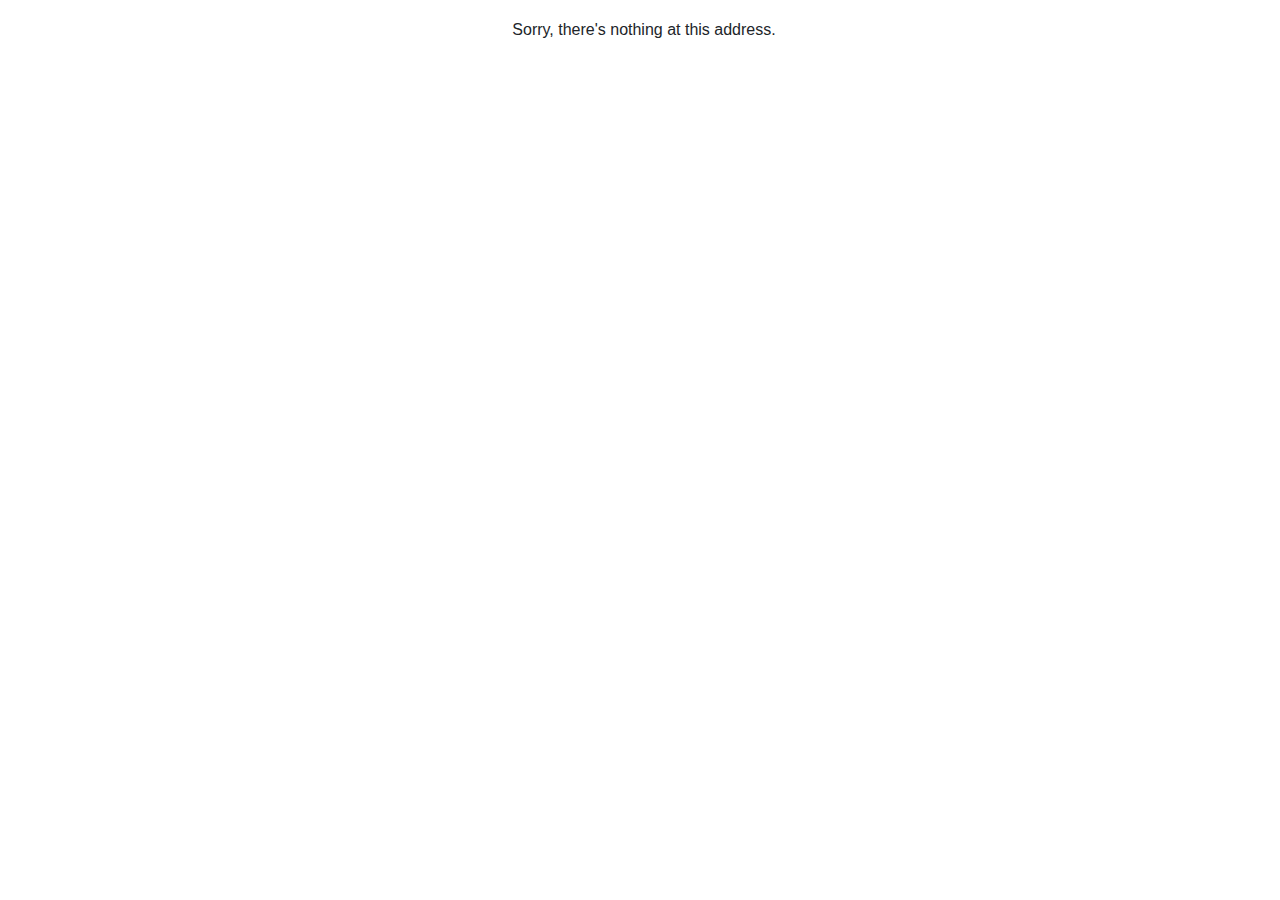
<file: Piet.Web/wwwroot/index.html>
<!DOCTYPE html>
<html lang="en">

<head>
    <meta charset="utf-8" />
    <meta name="viewport" content="width=device-width, initial-scale=1.0, maximum-scale=1.0, user-scalable=no" />
    <title>Piet.Web</title>
    <base href="/" />
    <link href="css/bootstrap/bootstrap.min.css" rel="stylesheet" />
    <link href="css/app.css" rel="stylesheet" />
    <link href="Piet.Web.styles.css" rel="stylesheet" />
</head>

<body>
    <div id="app">Loading...</div>

    <div id="blazor-error-ui">
        An unhandled error has occurred.
        <a href="" class="reload">Reload</a>
        <a class="dismiss">🗙</a>
    </div>
    <script src="_framework/blazor.webassembly.js"></script>
</body>

</html>
</file>
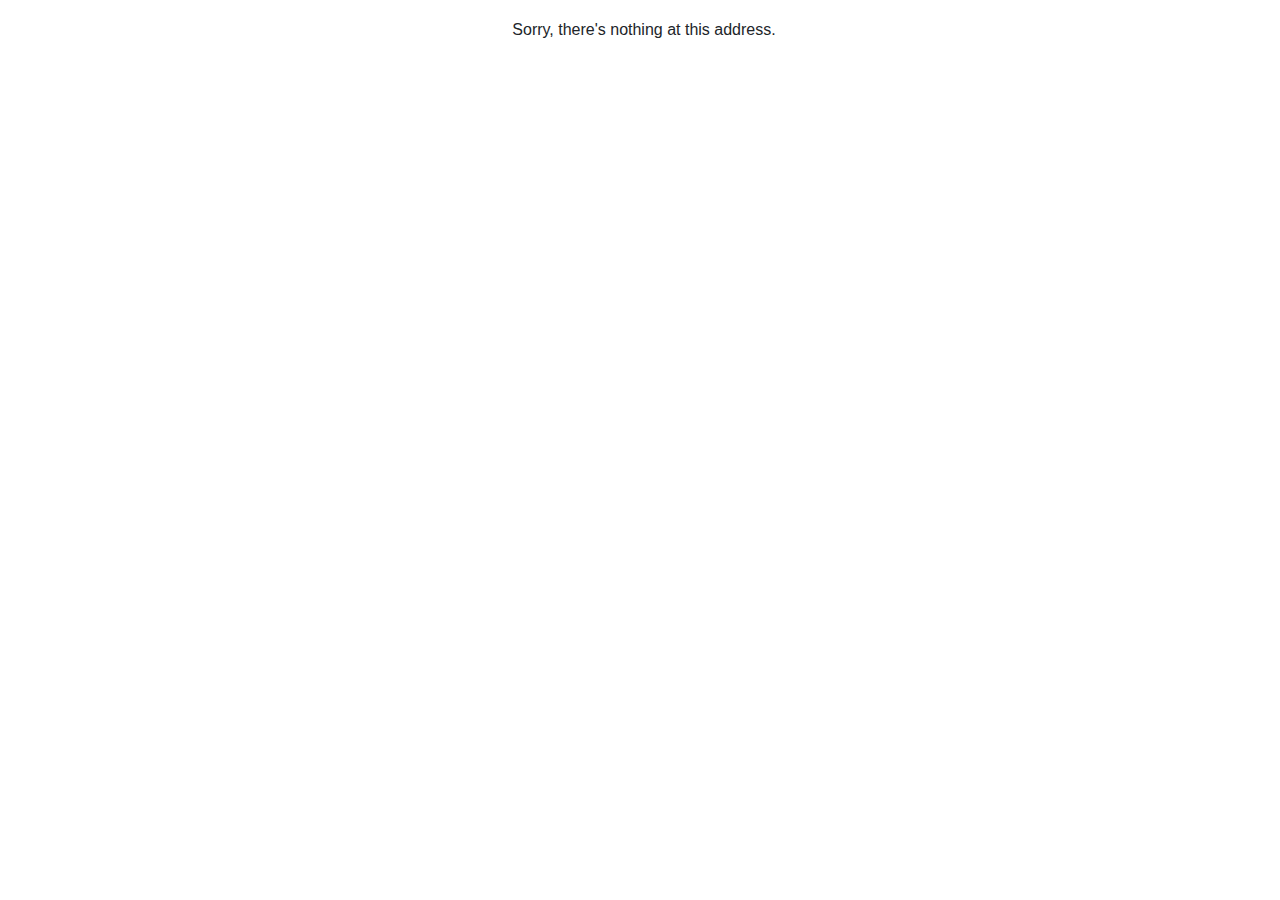
<file: src/Piet.Web/wwwroot/index.html>
<!DOCTYPE html>
<html lang="en">

<head>
    <meta charset="utf-8" />
    <meta name="viewport" content="width=device-width, initial-scale=1.0, maximum-scale=1.0, user-scalable=no" />
    <title>Piet.Web</title>
    <base href="/" />
    <link href="css/bootstrap/bootstrap.min.css" rel="stylesheet" />
    <link href="css/app.css" rel="stylesheet" />
    <link href="Piet.Web.styles.css" rel="stylesheet" />
    <link href="_content/Blazored.Modal/blazored-modal.css" rel="stylesheet" />
</head>

<body>
    <div id="app">Loading...</div>

    <div id="blazor-error-ui">
        An unhandled error has occurred.
        <a href="" class="reload">Reload</a>
        <a class="dismiss">🗙</a>
    </div>
<script src="_framework/blazor.webassembly.js"></script>
<script src="_content/Blazored.Modal/blazored.modal.js"></script>
</body>

</html>
</file>
<file: Piet.Web/wwwroot/css/app.css>
﻿@import url('open-iconic/font/css/open-iconic-bootstrap.min.css');

html, body {
    font-family: 'Helvetica Neue', Helvetica, Arial, sans-serif;
}

h1:focus {
    outline: none;
}

a, .btn-link {
    color: #0071c1;
}

.btn-primary {
    color: #fff;
    background-color: #1b6ec2;
    border-color: #1861ac;
}

.content {
    padding-top: 1.1rem;
}

.valid.modified:not([type=checkbox]) {
    outline: 1px solid #26b050;
}

.invalid {
    outline: 1px solid red;
}

.validation-message {
    color: red;
}

#blazor-error-ui {
    background: lightyellow;
    bottom: 0;
    box-shadow: 0 -1px 2px rgba(0, 0, 0, 0.2);
    display: none;
    left: 0;
    padding: 0.6rem 1.25rem 0.7rem 1.25rem;
    position: fixed;
    width: 100%;
    z-index: 1000;
}

    #blazor-error-ui .dismiss {
        cursor: pointer;
        position: absolute;
        right: 0.75rem;
        top: 0.5rem;
    }

.blazor-error-boundary {
    background: url([data-uri]) no-repeat 1rem/1.8rem, #b32121;
    padding: 1rem 1rem 1rem 3.7rem;
    color: white;
}

    .blazor-error-boundary::after {
        content: "An error has occurred."
    }
</file>
<file: src/Piet.Web/wwwroot/css/app.css>
﻿@import url('open-iconic/font/css/open-iconic-bootstrap.min.css');

html, body {
    font-family: 'Helvetica Neue', Helvetica, Arial, sans-serif;
}

h1:focus {
    outline: none;
}

a, .btn-link {
    color: #0071c1;
}

.btn-primary {
    color: #fff;
    background-color: #1b6ec2;
    border-color: #1861ac;
}

.content {
    padding-top: 1.1rem;
}

.valid.modified:not([type=checkbox]) {
    outline: 1px solid #26b050;
}

.invalid {
    outline: 1px solid red;
}

.validation-message {
    color: red;
}

#blazor-error-ui {
    background: lightyellow;
    bottom: 0;
    box-shadow: 0 -1px 2px rgba(0, 0, 0, 0.2);
    display: none;
    left: 0;
    padding: 0.6rem 1.25rem 0.7rem 1.25rem;
    position: fixed;
    width: 100%;
    z-index: 1000;
}

    #blazor-error-ui .dismiss {
        cursor: pointer;
        position: absolute;
        right: 0.75rem;
        top: 0.5rem;
    }

.blazor-error-boundary {
    background: url([data-uri]) no-repeat 1rem/1.8rem, #b32121;
    padding: 1rem 1rem 1rem 3.7rem;
    color: white;
}

    .blazor-error-boundary::after {
        content: "An error has occurred."
    }
</file>
